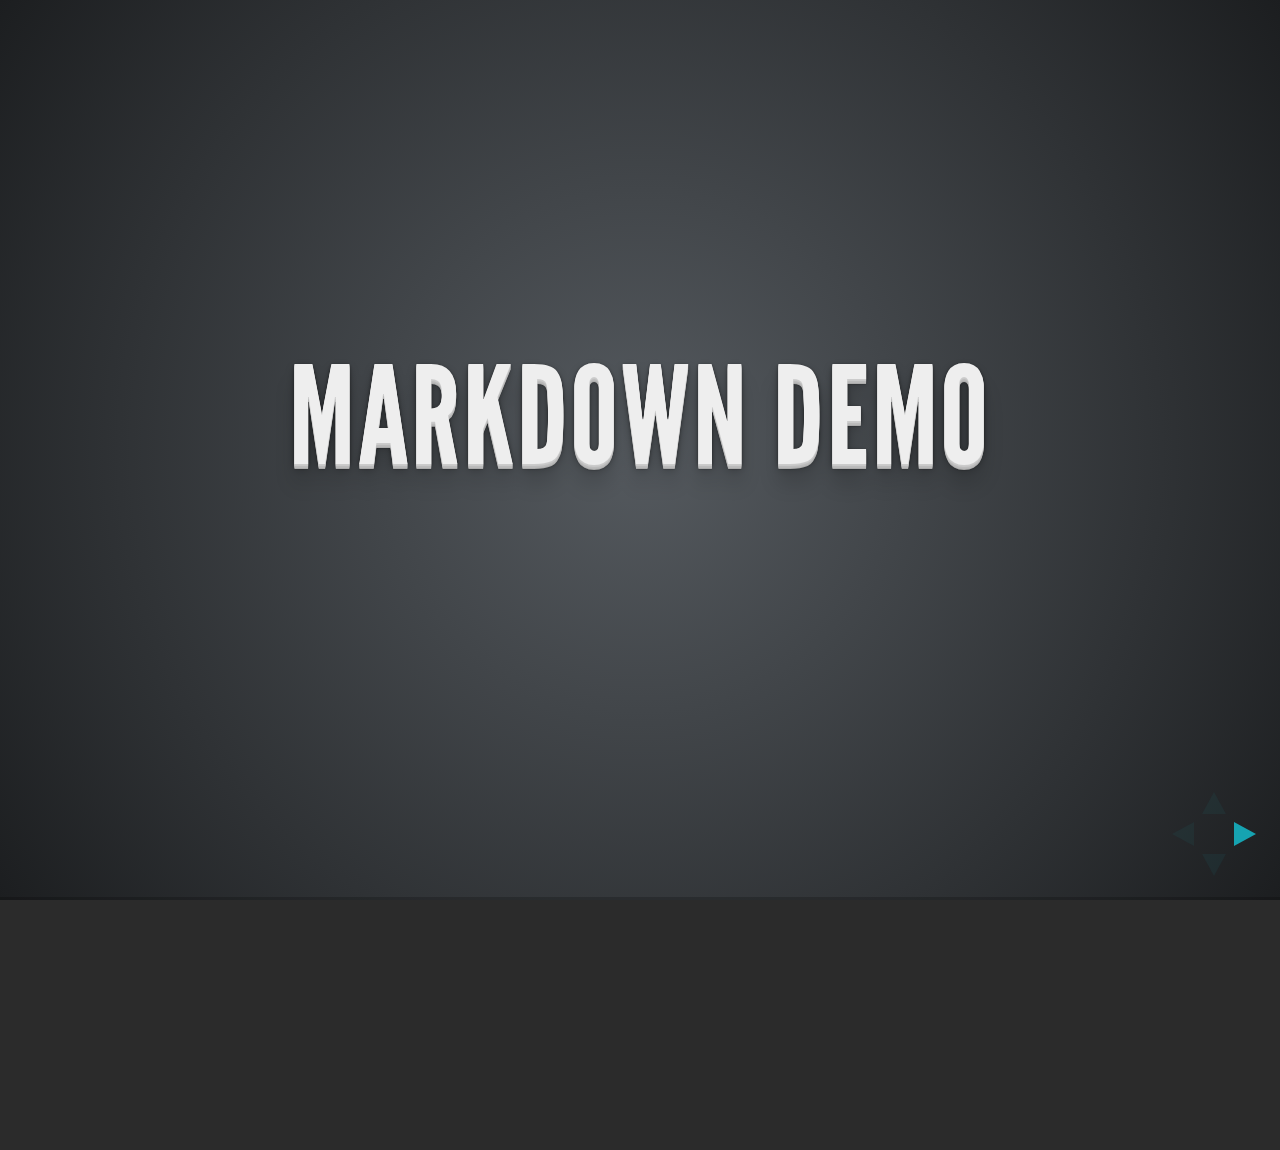
<file: plugin/markdown/example.html>
<!doctype html>
<html lang="en">

	<head>
		<meta charset="utf-8">

		<title>reveal.js - Markdown Demo</title>

		<link rel="stylesheet" href="../../css/reveal.css">
		<link rel="stylesheet" href="../../css/theme/default.css" id="theme">

        <link rel="stylesheet" href="../../lib/css/zenburn.css">
	</head>

	<body>

		<div class="reveal">

			<div class="slides">

                <!-- Use external markdown resource, separate slides by three newlines; vertical slides by two newlines -->
                <section data-markdown="example.md" data-separator="^\n\n\n" data-vertical="^\n\n"></section>

                <!-- Slides are separated by three dashes (quick 'n dirty regular expression) -->
                <section data-markdown data-separator="---">
                    <script type="text/template">
                        ## Demo 1
                        Slide 1
                        ---
                        ## Demo 1
                        Slide 2
                        ---
                        ## Demo 1
                        Slide 3
                    </script>
                </section>

                <!-- Slides are separated by newline + three dashes + newline, vertical slides identical but two dashes -->
                <section data-markdown data-separator="^\n---\n$" data-vertical="^\n--\n$">
                    <script type="text/template">
                        ## Demo 2
                        Slide 1.1

                        --

                        ## Demo 2
                        Slide 1.2

                        ---

                        ## Demo 2
                        Slide 2
                    </script>
                </section>

                <!-- No "extra" slides, since there are no separators defined (so they'll become horizontal rulers) -->
                <section data-markdown>
                    <script type="text/template">
                        A

                        ---

                        B

                        ---

                        C
                    </script>
                </section>

                <!-- Slide attributes -->
                <section data-markdown>
                    <script type="text/template">
                        <!-- .slide: data-background="#000000" -->
                        ## Slide attributes
                    </script>
                </section>

                <!-- Element attributes -->
                <section data-markdown>
                    <script type="text/template">
                        ## Element attributes
                        - Item 1 <!-- .element: class="fragment" data-fragment-index="2" -->
                        - Item 2 <!-- .element: class="fragment" data-fragment-index="1" -->
                    </script>
                </section>

                <!-- Code -->
                <section data-markdown>
                    <script type="text/template">
                        ```php
                        public function foo()
                        {
                            $foo = array(
                                'bar' => 'bar'
                            )
                        }
                        ```
                    </script>
                </section>

            </div>
		</div>

		<script src="../../lib/js/head.min.js"></script>
		<script src="../../js/reveal.js"></script>

		<script>

			Reveal.initialize({
				controls: true,
				progress: true,
				history: true,
				center: true,

				// Optional libraries used to extend on reveal.js
				dependencies: [
					{ src: '../../lib/js/classList.js', condition: function() { return !document.body.classList; } },
					{ src: 'marked.js', condition: function() { return !!document.querySelector( '[data-markdown]' ); } },
                    { src: 'markdown.js', condition: function() { return !!document.querySelector( '[data-markdown]' ); } },
                    { src: '../highlight/highlight.js', async: true, callback: function() { hljs.initHighlightingOnLoad(); } },
					{ src: '../notes/notes.js' }
				]
			});

		</script>

	</body>
</html>
</file>
<file: css/reveal.css>
@charset "UTF-8";

/*!
 * reveal.js
 * http://lab.hakim.se/reveal-js
 * MIT licensed
 *
 * Copyright (C) 2014 Hakim El Hattab, http://hakim.se
 */


/*********************************************
 * RESET STYLES
 *********************************************/

html, body, .reveal div, .reveal span, .reveal applet, .reveal object, .reveal iframe,
.reveal h1, .reveal h2, .reveal h3, .reveal h4, .reveal h5, .reveal h6, .reveal p, .reveal blockquote, .reveal pre,
.reveal a, .reveal abbr, .reveal acronym, .reveal address, .reveal big, .reveal cite, .reveal code,
.reveal del, .reveal dfn, .reveal em, .reveal img, .reveal ins, .reveal kbd, .reveal q, .reveal s, .reveal samp,
.reveal small, .reveal strike, .reveal strong, .reveal sub, .reveal sup, .reveal tt, .reveal var,
.reveal b, .reveal u, .reveal i, .reveal center,
.reveal dl, .reveal dt, .reveal dd, .reveal ol, .reveal ul, .reveal li,
.reveal fieldset, .reveal form, .reveal label, .reveal legend,
.reveal table, .reveal caption, .reveal tbody, .reveal tfoot, .reveal thead, .reveal tr, .reveal th, .reveal td,
.reveal article, .reveal aside, .reveal canvas, .reveal details, .reveal embed,
.reveal figure, .reveal figcaption, .reveal footer, .reveal header, .reveal hgroup,
.reveal menu, .reveal nav, .reveal output, .reveal ruby, .reveal section, .reveal summary,
.reveal time, .reveal mark, .reveal audio, video {
	margin: 0;
	padding: 0;
	border: 0;
	font-size: 100%;
	font: inherit;
	vertical-align: baseline;
}

.reveal article, .reveal aside, .reveal details, .reveal figcaption, .reveal figure,
.reveal footer, .reveal header, .reveal hgroup, .reveal menu, .reveal nav, .reveal section {
	display: block;
}


/*********************************************
 * GLOBAL STYLES
 *********************************************/

html,
body {
	width: 100%;
	height: 100%;
	overflow: hidden;
}

body {
	position: relative;
	line-height: 1;
}

::selection {
	background: #FF5E99;
	color: #fff;
	text-shadow: none;
}


/*********************************************
 * HEADERS
 *********************************************/

.reveal h1,
.reveal h2,
.reveal h3,
.reveal h4,
.reveal h5,
.reveal h6 {
	-webkit-hyphens: auto;
	   -moz-hyphens: auto;
	        hyphens: auto;

	word-wrap: break-word;
	line-height: 1;
}

.reveal h1 { font-size: 3.77em; }
.reveal h2 { font-size: 2.11em;	}
.reveal h3 { font-size: 1.55em;	}
.reveal h4 { font-size: 1em;	}


/*********************************************
 * VIEW FRAGMENTS
 *********************************************/

.reveal .slides section .fragment {
	opacity: 0;

	-webkit-transition: all .2s ease;
	   -moz-transition: all .2s ease;
	    -ms-transition: all .2s ease;
	     -o-transition: all .2s ease;
	        transition: all .2s ease;
}
	.reveal .slides section .fragment.visible {
		opacity: 1;
	}

.reveal .slides section .fragment.grow {
	opacity: 1;
}
	.reveal .slides section .fragment.grow.visible {
		-webkit-transform: scale( 1.3 );
		   -moz-transform: scale( 1.3 );
		    -ms-transform: scale( 1.3 );
		     -o-transform: scale( 1.3 );
		        transform: scale( 1.3 );
	}

.reveal .slides section .fragment.shrink {
	opacity: 1;
}
	.reveal .slides section .fragment.shrink.visible {
		-webkit-transform: scale( 0.7 );
		   -moz-transform: scale( 0.7 );
		    -ms-transform: scale( 0.7 );
		     -o-transform: scale( 0.7 );
		        transform: scale( 0.7 );
	}

.reveal .slides section .fragment.zoom-in {
	opacity: 0;

	-webkit-transform: scale( 0.1 );
	   -moz-transform: scale( 0.1 );
	    -ms-transform: scale( 0.1 );
	     -o-transform: scale( 0.1 );
	        transform: scale( 0.1 );
}

	.reveal .slides section .fragment.zoom-in.visible {
		opacity: 1;

		-webkit-transform: scale( 1 );
		   -moz-transform: scale( 1 );
		    -ms-transform: scale( 1 );
		     -o-transform: scale( 1 );
		        transform: scale( 1 );
	}

.reveal .slides section .fragment.roll-in {
	opacity: 0;

	-webkit-transform: rotateX( 90deg );
	   -moz-transform: rotateX( 90deg );
	    -ms-transform: rotateX( 90deg );
	     -o-transform: rotateX( 90deg );
	        transform: rotateX( 90deg );
}
	.reveal .slides section .fragment.roll-in.visible {
		opacity: 1;

		-webkit-transform: rotateX( 0 );
		   -moz-transform: rotateX( 0 );
		    -ms-transform: rotateX( 0 );
		     -o-transform: rotateX( 0 );
		        transform: rotateX( 0 );
	}

.reveal .slides section .fragment.fade-out {
	opacity: 1;
}
	.reveal .slides section .fragment.fade-out.visible {
		opacity: 0;
	}

.reveal .slides section .fragment.semi-fade-out {
	opacity: 1;
}
	.reveal .slides section .fragment.semi-fade-out.visible {
		opacity: 0.5;
	}

.reveal .slides section .fragment.current-visible {
	opacity:0;
}

.reveal .slides section .fragment.current-visible.current-fragment {
	opacity:1;
}

.reveal .slides section .fragment.highlight-red,
.reveal .slides section .fragment.highlight-current-red,
.reveal .slides section .fragment.highlight-green,
.reveal .slides section .fragment.highlight-current-green,
.reveal .slides section .fragment.highlight-blue,
.reveal .slides section .fragment.highlight-current-blue {
	opacity: 1;
}
	.reveal .slides section .fragment.highlight-red.visible {
		color: #ff2c2d
	}
	.reveal .slides section .fragment.highlight-green.visible {
		color: #17ff2e;
	}
	.reveal .slides section .fragment.highlight-blue.visible {
		color: #1b91ff;
	}

.reveal .slides section .fragment.highlight-current-red.current-fragment {
	color: #ff2c2d
}
.reveal .slides section .fragment.highlight-current-green.current-fragment {
	color: #17ff2e;
}
.reveal .slides section .fragment.highlight-current-blue.current-fragment {
	color: #1b91ff;
}


/*********************************************
 * DEFAULT ELEMENT STYLES
 *********************************************/

/* Fixes issue in Chrome where italic fonts did not appear when printing to PDF */
.reveal:after {
  content: '';
  font-style: italic;
}

.reveal iframe {
	z-index: 1;
}

/* Ensure certain elements are never larger than the slide itself */
.reveal img,
.reveal video,
.reveal iframe {
	max-width: 95%;
	max-height: 95%;
}

/** Prevents layering issues in certain browser/transition combinations */
.reveal a {
	position: relative;
}

.reveal strong,
.reveal b {
	font-weight: bold;
}

.reveal em,
.reveal i {
	font-style: italic;
}

.reveal ol,
.reveal ul {
	display: inline-block;

	text-align: left;
	margin: 0 0 0 1em;
}

.reveal ol {
	list-style-type: decimal;
}

.reveal ul {
	list-style-type: disc;
}

.reveal ul ul {
	list-style-type: square;
}

.reveal ul ul ul {
	list-style-type: circle;
}

.reveal ul ul,
.reveal ul ol,
.reveal ol ol,
.reveal ol ul {
	display: block;
	margin-left: 40px;
}

.reveal p {
	margin-bottom: 10px;
	line-height: 1.2em;
}

.reveal q,
.reveal blockquote {
	quotes: none;
}

.reveal blockquote {
	display: block;
	position: relative;
	width: 70%;
	margin: 5px auto;
	padding: 5px;

	font-style: italic;
	background: rgba(255, 255, 255, 0.05);
	box-shadow: 0px 0px 2px rgba(0,0,0,0.2);
}
	.reveal blockquote p:first-child,
	.reveal blockquote p:last-child {
		display: inline-block;
	}

.reveal q {
	font-style: italic;
}

.reveal pre {
	display: block;
	position: relative;
	width: 90%;
	margin: 15px auto;

	text-align: left;
	font-size: 0.55em;
	font-family: monospace;
	line-height: 1.2em;

	word-wrap: break-word;

	box-shadow: 0px 0px 6px rgba(0,0,0,0.3);
}
.reveal code {
	font-family: monospace;
}
.reveal pre code {
	padding: 5px;
	overflow: auto;
	max-height: 400px;
	word-wrap: normal;
}
.reveal pre.stretch code {
	height: 100%;
	max-height: 100%;

	-webkit-box-sizing: border-box;
	   -moz-box-sizing: border-box;
	        box-sizing: border-box;
}

.reveal table th,
.reveal table td {
	text-align: left;
	padding-right: .3em;
}

.reveal table th {
	font-weight: bold;
}

.reveal sup {
	vertical-align: super;
}
.reveal sub {
	vertical-align: sub;
}

.reveal small {
	display: inline-block;
	font-size: 0.6em;
	line-height: 1.2em;
	vertical-align: top;
}

.reveal small * {
	vertical-align: top;
}

.reveal .stretch {
	max-width: none;
	max-height: none;
}


/*********************************************
 * CONTROLS
 *********************************************/

.reveal .controls {
	display: none;
	position: fixed;
	width: 110px;
	height: 110px;
	z-index: 30;
	right: 10px;
	bottom: 10px;
}

.reveal .controls div {
	position: absolute;
	opacity: 0.05;
	width: 0;
	height: 0;
	border: 12px solid transparent;

	-moz-transform: scale(.9999);

	-webkit-transition: all 0.2s ease;
	   -moz-transition: all 0.2s ease;
	    -ms-transition: all 0.2s ease;
	     -o-transition: all 0.2s ease;
	        transition: all 0.2s ease;
}

.reveal .controls div.enabled {
	opacity: 0.7;
	cursor: pointer;
}

.reveal .controls div.enabled:active {
	margin-top: 1px;
}

	.reveal .controls div.navigate-left {
		top: 42px;

		border-right-width: 22px;
		border-right-color: #eee;
	}
		.reveal .controls div.navigate-left.fragmented {
			opacity: 0.3;
		}

	.reveal .controls div.navigate-right {
		left: 74px;
		top: 42px;

		border-left-width: 22px;
		border-left-color: #eee;
	}
		.reveal .controls div.navigate-right.fragmented {
			opacity: 0.3;
		}

	.reveal .controls div.navigate-up {
		left: 42px;

		border-bottom-width: 22px;
		border-bottom-color: #eee;
	}
		.reveal .controls div.navigate-up.fragmented {
			opacity: 0.3;
		}

	.reveal .controls div.navigate-down {
		left: 42px;
		top: 74px;

		border-top-width: 22px;
		border-top-color: #eee;
	}
		.reveal .controls div.navigate-down.fragmented {
			opacity: 0.3;
		}


/*********************************************
 * PROGRESS BAR
 *********************************************/

.reveal .progress {
	position: fixed;
	display: none;
	height: 3px;
	width: 100%;
	bottom: 0;
	left: 0;
	z-index: 10;
}
	.reveal .progress:after {
		content: '';
		display: 'block';
		position: absolute;
		height: 20px;
		width: 100%;
		top: -20px;
	}
	.reveal .progress span {
		display: block;
		height: 100%;
		width: 0px;

		-webkit-transition: width 800ms cubic-bezier(0.260, 0.860, 0.440, 0.985);
		   -moz-transition: width 800ms cubic-bezier(0.260, 0.860, 0.440, 0.985);
		    -ms-transition: width 800ms cubic-bezier(0.260, 0.860, 0.440, 0.985);
		     -o-transition: width 800ms cubic-bezier(0.260, 0.860, 0.440, 0.985);
		        transition: width 800ms cubic-bezier(0.260, 0.860, 0.440, 0.985);
	}

/*********************************************
 * SLIDE NUMBER
 *********************************************/

.reveal .slide-number {
	position: fixed;
	display: block;
	right: 15px;
	bottom: 15px;
	opacity: 0.5;
	z-index: 31;
	font-size: 12px;
}

/*********************************************
 * SLIDES
 *********************************************/

.reveal {
	position: relative;
	width: 100%;
	height: 100%;

	-ms-touch-action: none;
}

.reveal .slides {
	position: absolute;
	width: 100%;
	height: 100%;
	left: 50%;
	top: 50%;

	overflow: visible;
	z-index: 1;
	text-align: center;

	-webkit-transition: -webkit-perspective .4s ease;
	   -moz-transition: -moz-perspective .4s ease;
	    -ms-transition: -ms-perspective .4s ease;
	     -o-transition: -o-perspective .4s ease;
	        transition: perspective .4s ease;

	-webkit-perspective: 600px;
	   -moz-perspective: 600px;
	    -ms-perspective: 600px;
	        perspective: 600px;

	-webkit-perspective-origin: 0px -100px;
	   -moz-perspective-origin: 0px -100px;
	    -ms-perspective-origin: 0px -100px;
	        perspective-origin: 0px -100px;
}

.reveal .slides>section {
	-ms-perspective: 600px;
}

.reveal .slides>section,
.reveal .slides>section>section {
	display: none;
	position: absolute;
	width: 100%;
	padding: 10px 0px;

	z-index: 10;
	line-height: 1.2em;
	font-weight: inherit;

	-webkit-transform-style: preserve-3d;
	   -moz-transform-style: preserve-3d;
	    -ms-transform-style: preserve-3d;
	        transform-style: preserve-3d;

	-webkit-transition: -webkit-transform-origin 800ms cubic-bezier(0.260, 0.860, 0.440, 0.985),
						-webkit-transform 800ms cubic-bezier(0.260, 0.860, 0.440, 0.985),
						visibility 800ms cubic-bezier(0.260, 0.860, 0.440, 0.985),
						opacity 800ms cubic-bezier(0.260, 0.860, 0.440, 0.985);
	   -moz-transition: -moz-transform-origin 800ms cubic-bezier(0.260, 0.860, 0.440, 0.985),
						-moz-transform 800ms cubic-bezier(0.260, 0.860, 0.440, 0.985),
						visibility 800ms cubic-bezier(0.260, 0.860, 0.440, 0.985),
						opacity 800ms cubic-bezier(0.260, 0.860, 0.440, 0.985);
	    -ms-transition: -ms-transform-origin 800ms cubic-bezier(0.260, 0.860, 0.440, 0.985),
						-ms-transform 800ms cubic-bezier(0.260, 0.860, 0.440, 0.985),
						visibility 800ms cubic-bezier(0.260, 0.860, 0.440, 0.985),
						opacity 800ms cubic-bezier(0.260, 0.860, 0.440, 0.985);
	     -o-transition: -o-transform-origin 800ms cubic-bezier(0.260, 0.860, 0.440, 0.985),
						-o-transform 800ms cubic-bezier(0.260, 0.860, 0.440, 0.985),
						visibility 800ms cubic-bezier(0.260, 0.860, 0.440, 0.985),
						opacity 800ms cubic-bezier(0.260, 0.860, 0.440, 0.985);
	        transition: transform-origin 800ms cubic-bezier(0.260, 0.860, 0.440, 0.985),
						transform 800ms cubic-bezier(0.260, 0.860, 0.440, 0.985),
						visibility 800ms cubic-bezier(0.260, 0.860, 0.440, 0.985),
						opacity 800ms cubic-bezier(0.260, 0.860, 0.440, 0.985);
}

/* Global transition speed settings */
.reveal[data-transition-speed="fast"] .slides section {
	-webkit-transition-duration: 400ms;
	   -moz-transition-duration: 400ms;
	    -ms-transition-duration: 400ms;
	        transition-duration: 400ms;
}
.reveal[data-transition-speed="slow"] .slides section {
	-webkit-transition-duration: 1200ms;
	   -moz-transition-duration: 1200ms;
	    -ms-transition-duration: 1200ms;
	        transition-duration: 1200ms;
}

/* Slide-specific transition speed overrides */
.reveal .slides section[data-transition-speed="fast"] {
	-webkit-transition-duration: 400ms;
	   -moz-transition-duration: 400ms;
	    -ms-transition-duration: 400ms;
	        transition-duration: 400ms;
}
.reveal .slides section[data-transition-speed="slow"] {
	-webkit-transition-duration: 1200ms;
	   -moz-transition-duration: 1200ms;
	    -ms-transition-duration: 1200ms;
	        transition-duration: 1200ms;
}

.reveal .slides>section {
	left: -50%;
	top: -50%;
}

.reveal .slides>section.stack {
	padding-top: 0;
	padding-bottom: 0;
}

.reveal .slides>section.present,
.reveal .slides>section>section.present {
	display: block;
	z-index: 11;
	opacity: 1;
}

.reveal.center,
.reveal.center .slides,
.reveal.center .slides section {
	min-height: auto !important;
}

/* Don't allow interaction with invisible slides */
.reveal .slides>section.future,
.reveal .slides>section>section.future,
.reveal .slides>section.past,
.reveal .slides>section>section.past {
	pointer-events: none;
}

.reveal.overview .slides>section,
.reveal.overview .slides>section>section {
	pointer-events: auto;
}



/*********************************************
 * DEFAULT TRANSITION
 *********************************************/

.reveal .slides>section[data-transition=default].past,
.reveal .slides>section.past {
	display: block;
	opacity: 0;

	-webkit-transform: translate3d(-100%, 0, 0) rotateY(-90deg) translate3d(-100%, 0, 0);
	   -moz-transform: translate3d(-100%, 0, 0) rotateY(-90deg) translate3d(-100%, 0, 0);
	    -ms-transform: translate3d(-100%, 0, 0) rotateY(-90deg) translate3d(-100%, 0, 0);
	        transform: translate3d(-100%, 0, 0) rotateY(-90deg) translate3d(-100%, 0, 0);
}
.reveal .slides>section[data-transition=default].future,
.reveal .slides>section.future {
	display: block;
	opacity: 0;

	-webkit-transform: translate3d(100%, 0, 0) rotateY(90deg) translate3d(100%, 0, 0);
	   -moz-transform: translate3d(100%, 0, 0) rotateY(90deg) translate3d(100%, 0, 0);
	    -ms-transform: translate3d(100%, 0, 0) rotateY(90deg) translate3d(100%, 0, 0);
	        transform: translate3d(100%, 0, 0) rotateY(90deg) translate3d(100%, 0, 0);
}

.reveal .slides>section>section[data-transition=default].past,
.reveal .slides>section>section.past {
	display: block;
	opacity: 0;

	-webkit-transform: translate3d(0, -300px, 0) rotateX(70deg) translate3d(0, -300px, 0);
	   -moz-transform: translate3d(0, -300px, 0) rotateX(70deg) translate3d(0, -300px, 0);
	    -ms-transform: translate3d(0, -300px, 0) rotateX(70deg) translate3d(0, -300px, 0);
	        transform: translate3d(0, -300px, 0) rotateX(70deg) translate3d(0, -300px, 0);
}
.reveal .slides>section>section[data-transition=default].future,
.reveal .slides>section>section.future {
	display: block;
	opacity: 0;

	-webkit-transform: translate3d(0, 300px, 0) rotateX(-70deg) translate3d(0, 300px, 0);
	   -moz-transform: translate3d(0, 300px, 0) rotateX(-70deg) translate3d(0, 300px, 0);
	    -ms-transform: translate3d(0, 300px, 0) rotateX(-70deg) translate3d(0, 300px, 0);
	        transform: translate3d(0, 300px, 0) rotateX(-70deg) translate3d(0, 300px, 0);
}


/*********************************************
 * CONCAVE TRANSITION
 *********************************************/

.reveal .slides>section[data-transition=concave].past,
.reveal.concave  .slides>section.past {
	-webkit-transform: translate3d(-100%, 0, 0) rotateY(90deg) translate3d(-100%, 0, 0);
	   -moz-transform: translate3d(-100%, 0, 0) rotateY(90deg) translate3d(-100%, 0, 0);
	    -ms-transform: translate3d(-100%, 0, 0) rotateY(90deg) translate3d(-100%, 0, 0);
	        transform: translate3d(-100%, 0, 0) rotateY(90deg) translate3d(-100%, 0, 0);
}
.reveal .slides>section[data-transition=concave].future,
.reveal.concave .slides>section.future {
	-webkit-transform: translate3d(100%, 0, 0) rotateY(-90deg) translate3d(100%, 0, 0);
	   -moz-transform: translate3d(100%, 0, 0) rotateY(-90deg) translate3d(100%, 0, 0);
	    -ms-transform: translate3d(100%, 0, 0) rotateY(-90deg) translate3d(100%, 0, 0);
	        transform: translate3d(100%, 0, 0) rotateY(-90deg) translate3d(100%, 0, 0);
}

.reveal .slides>section>section[data-transition=concave].past,
.reveal.concave .slides>section>section.past {
	-webkit-transform: translate3d(0, -80%, 0) rotateX(-70deg) translate3d(0, -80%, 0);
	   -moz-transform: translate3d(0, -80%, 0) rotateX(-70deg) translate3d(0, -80%, 0);
	    -ms-transform: translate3d(0, -80%, 0) rotateX(-70deg) translate3d(0, -80%, 0);
	        transform: translate3d(0, -80%, 0) rotateX(-70deg) translate3d(0, -80%, 0);
}
.reveal .slides>section>section[data-transition=concave].future,
.reveal.concave .slides>section>section.future {
	-webkit-transform: translate3d(0, 80%, 0) rotateX(70deg) translate3d(0, 80%, 0);
	   -moz-transform: translate3d(0, 80%, 0) rotateX(70deg) translate3d(0, 80%, 0);
	    -ms-transform: translate3d(0, 80%, 0) rotateX(70deg) translate3d(0, 80%, 0);
	        transform: translate3d(0, 80%, 0) rotateX(70deg) translate3d(0, 80%, 0);
}


/*********************************************
 * ZOOM TRANSITION
 *********************************************/

.reveal .slides>section[data-transition=zoom],
.reveal.zoom .slides>section {
	-webkit-transition-timing-function: ease;
	   -moz-transition-timing-function: ease;
	    -ms-transition-timing-function: ease;
	     -o-transition-timing-function: ease;
	        transition-timing-function: ease;
}

.reveal .slides>section[data-transition=zoom].past,
.reveal.zoom .slides>section.past {
	opacity: 0;
	visibility: hidden;

	-webkit-transform: scale(16);
	   -moz-transform: scale(16);
	    -ms-transform: scale(16);
	     -o-transform: scale(16);
	        transform: scale(16);
}
.reveal .slides>section[data-transition=zoom].future,
.reveal.zoom .slides>section.future {
	opacity: 0;
	visibility: hidden;

	-webkit-transform: scale(0.2);
	   -moz-transform: scale(0.2);
	    -ms-transform: scale(0.2);
	     -o-transform: scale(0.2);
	        transform: scale(0.2);
}

.reveal .slides>section>section[data-transition=zoom].past,
.reveal.zoom .slides>section>section.past {
	-webkit-transform: translate(0, -150%);
	   -moz-transform: translate(0, -150%);
	    -ms-transform: translate(0, -150%);
	     -o-transform: translate(0, -150%);
	        transform: translate(0, -150%);
}
.reveal .slides>section>section[data-transition=zoom].future,
.reveal.zoom .slides>section>section.future {
	-webkit-transform: translate(0, 150%);
	   -moz-transform: translate(0, 150%);
	    -ms-transform: translate(0, 150%);
	     -o-transform: translate(0, 150%);
	        transform: translate(0, 150%);
}


/*********************************************
 * LINEAR TRANSITION
 *********************************************/

.reveal.linear section {
	-webkit-backface-visibility: hidden;
	   -moz-backface-visibility: hidden;
	    -ms-backface-visibility: hidden;
	        backface-visibility: hidden;
}

.reveal .slides>section[data-transition=linear].past,
.reveal.linear .slides>section.past {
	-webkit-transform: translate(-150%, 0);
	   -moz-transform: translate(-150%, 0);
	    -ms-transform: translate(-150%, 0);
	     -o-transform: translate(-150%, 0);
	        transform: translate(-150%, 0);
}
.reveal .slides>section[data-transition=linear].future,
.reveal.linear .slides>section.future {
	-webkit-transform: translate(150%, 0);
	   -moz-transform: translate(150%, 0);
	    -ms-transform: translate(150%, 0);
	     -o-transform: translate(150%, 0);
	        transform: translate(150%, 0);
}

.reveal .slides>section>section[data-transition=linear].past,
.reveal.linear .slides>section>section.past {
	-webkit-transform: translate(0, -150%);
	   -moz-transform: translate(0, -150%);
	    -ms-transform: translate(0, -150%);
	     -o-transform: translate(0, -150%);
	        transform: translate(0, -150%);
}
.reveal .slides>section>section[data-transition=linear].future,
.reveal.linear .slides>section>section.future {
	-webkit-transform: translate(0, 150%);
	   -moz-transform: translate(0, 150%);
	    -ms-transform: translate(0, 150%);
	     -o-transform: translate(0, 150%);
	        transform: translate(0, 150%);
}


/*********************************************
 * CUBE TRANSITION
 *********************************************/

.reveal.cube .slides {
	-webkit-perspective: 1300px;
	   -moz-perspective: 1300px;
	    -ms-perspective: 1300px;
	        perspective: 1300px;
}

.reveal.cube .slides section {
	padding: 30px;
	min-height: 700px;

	-webkit-backface-visibility: hidden;
	   -moz-backface-visibility: hidden;
	    -ms-backface-visibility: hidden;
	        backface-visibility: hidden;

	-webkit-box-sizing: border-box;
	   -moz-box-sizing: border-box;
	        box-sizing: border-box;
}
	.reveal.center.cube .slides section {
		min-height: auto;
	}
	.reveal.cube .slides section:not(.stack):before {
		content: '';
		position: absolute;
		display: block;
		width: 100%;
		height: 100%;
		left: 0;
		top: 0;
		background: rgba(0,0,0,0.1);
		border-radius: 4px;

		-webkit-transform: translateZ( -20px );
		   -moz-transform: translateZ( -20px );
		    -ms-transform: translateZ( -20px );
		     -o-transform: translateZ( -20px );
		        transform: translateZ( -20px );
	}
	.reveal.cube .slides section:not(.stack):after {
		content: '';
		position: absolute;
		display: block;
		width: 90%;
		height: 30px;
		left: 5%;
		bottom: 0;
		background: none;
		z-index: 1;

		border-radius: 4px;
		box-shadow: 0px 95px 25px rgba(0,0,0,0.2);

		-webkit-transform: translateZ(-90px) rotateX( 65deg );
		   -moz-transform: translateZ(-90px) rotateX( 65deg );
		    -ms-transform: translateZ(-90px) rotateX( 65deg );
		     -o-transform: translateZ(-90px) rotateX( 65deg );
		        transform: translateZ(-90px) rotateX( 65deg );
	}

.reveal.cube .slides>section.stack {
	padding: 0;
	background: none;
}

.reveal.cube .slides>section.past {
	-webkit-transform-origin: 100% 0%;
	   -moz-transform-origin: 100% 0%;
	    -ms-transform-origin: 100% 0%;
	        transform-origin: 100% 0%;

	-webkit-transform: translate3d(-100%, 0, 0) rotateY(-90deg);
	   -moz-transform: translate3d(-100%, 0, 0) rotateY(-90deg);
	    -ms-transform: translate3d(-100%, 0, 0) rotateY(-90deg);
	        transform: translate3d(-100%, 0, 0) rotateY(-90deg);
}

.reveal.cube .slides>section.future {
	-webkit-transform-origin: 0% 0%;
	   -moz-transform-origin: 0% 0%;
	    -ms-transform-origin: 0% 0%;
	        transform-origin: 0% 0%;

	-webkit-transform: translate3d(100%, 0, 0) rotateY(90deg);
	   -moz-transform: translate3d(100%, 0, 0) rotateY(90deg);
	    -ms-transform: translate3d(100%, 0, 0) rotateY(90deg);
	        transform: translate3d(100%, 0, 0) rotateY(90deg);
}

.reveal.cube .slides>section>section.past {
	-webkit-transform-origin: 0% 100%;
	   -moz-transform-origin: 0% 100%;
	    -ms-transform-origin: 0% 100%;
	        transform-origin: 0% 100%;

	-webkit-transform: translate3d(0, -100%, 0) rotateX(90deg);
	   -moz-transform: translate3d(0, -100%, 0) rotateX(90deg);
	    -ms-transform: translate3d(0, -100%, 0) rotateX(90deg);
	        transform: translate3d(0, -100%, 0) rotateX(90deg);
}

.reveal.cube .slides>section>section.future {
	-webkit-transform-origin: 0% 0%;
	   -moz-transform-origin: 0% 0%;
	    -ms-transform-origin: 0% 0%;
	        transform-origin: 0% 0%;

	-webkit-transform: translate3d(0, 100%, 0) rotateX(-90deg);
	   -moz-transform: translate3d(0, 100%, 0) rotateX(-90deg);
	    -ms-transform: translate3d(0, 100%, 0) rotateX(-90deg);
	        transform: translate3d(0, 100%, 0) rotateX(-90deg);
}


/*********************************************
 * PAGE TRANSITION
 *********************************************/

.reveal.page .slides {
	-webkit-perspective-origin: 0% 50%;
	   -moz-perspective-origin: 0% 50%;
	    -ms-perspective-origin: 0% 50%;
	        perspective-origin: 0% 50%;

	-webkit-perspective: 3000px;
	   -moz-perspective: 3000px;
	    -ms-perspective: 3000px;
	        perspective: 3000px;
}

.reveal.page .slides section {
	padding: 30px;
	min-height: 700px;

	-webkit-box-sizing: border-box;
	   -moz-box-sizing: border-box;
	        box-sizing: border-box;
}
	.reveal.page .slides section.past {
		z-index: 12;
	}
	.reveal.page .slides section:not(.stack):before {
		content: '';
		position: absolute;
		display: block;
		width: 100%;
		height: 100%;
		left: 0;
		top: 0;
		background: rgba(0,0,0,0.1);

		-webkit-transform: translateZ( -20px );
		   -moz-transform: translateZ( -20px );
		    -ms-transform: translateZ( -20px );
		     -o-transform: translateZ( -20px );
		        transform: translateZ( -20px );
	}
	.reveal.page .slides section:not(.stack):after {
		content: '';
		position: absolute;
		display: block;
		width: 90%;
		height: 30px;
		left: 5%;
		bottom: 0;
		background: none;
		z-index: 1;

		border-radius: 4px;
		box-shadow: 0px 95px 25px rgba(0,0,0,0.2);

		-webkit-transform: translateZ(-90px) rotateX( 65deg );
	}

.reveal.page .slides>section.stack {
	padding: 0;
	background: none;
}

.reveal.page .slides>section.past {
	-webkit-transform-origin: 0% 0%;
	   -moz-transform-origin: 0% 0%;
	    -ms-transform-origin: 0% 0%;
	        transform-origin: 0% 0%;

	-webkit-transform: translate3d(-40%, 0, 0) rotateY(-80deg);
	   -moz-transform: translate3d(-40%, 0, 0) rotateY(-80deg);
	    -ms-transform: translate3d(-40%, 0, 0) rotateY(-80deg);
	        transform: translate3d(-40%, 0, 0) rotateY(-80deg);
}

.reveal.page .slides>section.future {
	-webkit-transform-origin: 100% 0%;
	   -moz-transform-origin: 100% 0%;
	    -ms-transform-origin: 100% 0%;
	        transform-origin: 100% 0%;

	-webkit-transform: translate3d(0, 0, 0);
	   -moz-transform: translate3d(0, 0, 0);
	    -ms-transform: translate3d(0, 0, 0);
	        transform: translate3d(0, 0, 0);
}

.reveal.page .slides>section>section.past {
	-webkit-transform-origin: 0% 0%;
	   -moz-transform-origin: 0% 0%;
	    -ms-transform-origin: 0% 0%;
	        transform-origin: 0% 0%;

	-webkit-transform: translate3d(0, -40%, 0) rotateX(80deg);
	   -moz-transform: translate3d(0, -40%, 0) rotateX(80deg);
	    -ms-transform: translate3d(0, -40%, 0) rotateX(80deg);
	        transform: translate3d(0, -40%, 0) rotateX(80deg);
}

.reveal.page .slides>section>section.future {
	-webkit-transform-origin: 0% 100%;
	   -moz-transform-origin: 0% 100%;
	    -ms-transform-origin: 0% 100%;
	        transform-origin: 0% 100%;

	-webkit-transform: translate3d(0, 0, 0);
	   -moz-transform: translate3d(0, 0, 0);
	    -ms-transform: translate3d(0, 0, 0);
	        transform: translate3d(0, 0, 0);
}


/*********************************************
 * FADE TRANSITION
 *********************************************/

.reveal .slides section[data-transition=fade],
.reveal.fade .slides section,
.reveal.fade .slides>section>section {
    -webkit-transform: none;
	   -moz-transform: none;
	    -ms-transform: none;
	     -o-transform: none;
	        transform: none;

	-webkit-transition: opacity 0.5s;
	   -moz-transition: opacity 0.5s;
	    -ms-transition: opacity 0.5s;
	     -o-transition: opacity 0.5s;
	        transition: opacity 0.5s;
}


.reveal.fade.overview .slides section,
.reveal.fade.overview .slides>section>section,
.reveal.fade.overview-deactivating .slides section,
.reveal.fade.overview-deactivating .slides>section>section {
	-webkit-transition: none;
	   -moz-transition: none;
	    -ms-transition: none;
	     -o-transition: none;
	        transition: none;
}


/*********************************************
 * NO TRANSITION
 *********************************************/

.reveal .slides section[data-transition=none],
.reveal.none .slides section {
	-webkit-transform: none;
	   -moz-transform: none;
	    -ms-transform: none;
	     -o-transform: none;
	        transform: none;

	-webkit-transition: none;
	   -moz-transition: none;
	    -ms-transition: none;
	     -o-transition: none;
	        transition: none;
}


/*********************************************
 * OVERVIEW
 *********************************************/

.reveal.overview .slides {
	-webkit-perspective-origin: 0% 0%;
	   -moz-perspective-origin: 0% 0%;
	    -ms-perspective-origin: 0% 0%;
	        perspective-origin: 0% 0%;

	-webkit-perspective: 700px;
	   -moz-perspective: 700px;
	    -ms-perspective: 700px;
	        perspective: 700px;
}

.reveal.overview .slides section {
	height: 600px;
	top: -300px !important;
	overflow: hidden;
	opacity: 1 !important;
	visibility: visible !important;
	cursor: pointer;
	background: rgba(0,0,0,0.1);
}
.reveal.overview .slides section .fragment {
	opacity: 1;
}
.reveal.overview .slides section:after,
.reveal.overview .slides section:before {
	display: none !important;
}
.reveal.overview .slides section>section {
	opacity: 1;
	cursor: pointer;
}
	.reveal.overview .slides section:hover {
		background: rgba(0,0,0,0.3);
	}
	.reveal.overview .slides section.present {
		background: rgba(0,0,0,0.3);
	}
.reveal.overview .slides>section.stack {
	padding: 0;
	top: 0 !important;
	background: none;
	overflow: visible;
}


/*********************************************
 * PAUSED MODE
 *********************************************/

.reveal .pause-overlay {
	position: absolute;
	top: 0;
	left: 0;
	width: 100%;
	height: 100%;
	background: black;
	visibility: hidden;
	opacity: 0;
	z-index: 100;

	-webkit-transition: all 1s ease;
	   -moz-transition: all 1s ease;
	    -ms-transition: all 1s ease;
	     -o-transition: all 1s ease;
	        transition: all 1s ease;
}
.reveal.paused .pause-overlay {
	visibility: visible;
	opacity: 1;
}


/*********************************************
 * FALLBACK
 *********************************************/

.no-transforms {
	overflow-y: auto;
}

.no-transforms .reveal .slides {
	position: relative;
	width: 80%;
	height: auto !important;
	top: 0;
	left: 50%;
	margin: 0;
	text-align: center;
}

.no-transforms .reveal .controls,
.no-transforms .reveal .progress {
	display: none !important;
}

.no-transforms .reveal .slides section {
	display: block !important;
	opacity: 1 !important;
	position: relative !important;
	height: auto;
	min-height: auto;
	top: 0;
	left: -50%;
	margin: 70px 0;

	-webkit-transform: none;
	   -moz-transform: none;
	    -ms-transform: none;
	     -o-transform: none;
	        transform: none;
}

.no-transforms .reveal .slides section section {
	left: 0;
}

.reveal .no-transition,
.reveal .no-transition * {
	-webkit-transition: none !important;
	   -moz-transition: none !important;
	    -ms-transition: none !important;
	     -o-transition: none !important;
	        transition: none !important;
}


/*********************************************
 * BACKGROUND STATES [DEPRECATED]
 *********************************************/

.reveal .state-background {
	position: absolute;
	width: 100%;
	height: 100%;
	background: rgba( 0, 0, 0, 0 );

	-webkit-transition: background 800ms ease;
	   -moz-transition: background 800ms ease;
	    -ms-transition: background 800ms ease;
	     -o-transition: background 800ms ease;
	        transition: background 800ms ease;
}
.alert .reveal .state-background {
	background: rgba( 200, 50, 30, 0.6 );
}
.soothe .reveal .state-background {
	background: rgba( 50, 200, 90, 0.4 );
}
.blackout .reveal .state-background {
	background: rgba( 0, 0, 0, 0.6 );
}
.whiteout .reveal .state-background {
	background: rgba( 255, 255, 255, 0.6 );
}
.cobalt .reveal .state-background {
	background: rgba( 22, 152, 213, 0.6 );
}
.mint .reveal .state-background {
	background: rgba( 22, 213, 75, 0.6 );
}
.submerge .reveal .state-background {
	background: rgba( 12, 25, 77, 0.6);
}
.lila .reveal .state-background {
	background: rgba( 180, 50, 140, 0.6 );
}
.sunset .reveal .state-background {
	background: rgba( 255, 122, 0, 0.6 );
}


/*********************************************
 * PER-SLIDE BACKGROUNDS
 *********************************************/

.reveal>.backgrounds {
	position: absolute;
	width: 100%;
	height: 100%;

	-webkit-perspective: 600px;
	   -moz-perspective: 600px;
	    -ms-perspective: 600px;
	        perspective: 600px;
}
	.reveal .slide-background {
		position: absolute;
		width: 100%;
		height: 100%;
		opacity: 0;
		visibility: hidden;

		background-color: rgba( 0, 0, 0, 0 );
		background-position: 50% 50%;
		background-repeat: no-repeat;
		background-size: cover;

		-webkit-transition: all 800ms cubic-bezier(0.260, 0.860, 0.440, 0.985);
		   -moz-transition: all 800ms cubic-bezier(0.260, 0.860, 0.440, 0.985);
		    -ms-transition: all 800ms cubic-bezier(0.260, 0.860, 0.440, 0.985);
		     -o-transition: all 800ms cubic-bezier(0.260, 0.860, 0.440, 0.985);
		        transition: all 800ms cubic-bezier(0.260, 0.860, 0.440, 0.985);
	}
	.reveal .slide-background.present {
		opacity: 1;
		visibility: visible;
	}

	.print-pdf .reveal .slide-background {
		opacity: 1 !important;
		visibility: visible !important;
	}

/* Immediate transition style */
.reveal[data-background-transition=none]>.backgrounds .slide-background,
.reveal>.backgrounds .slide-background[data-background-transition=none] {
	-webkit-transition: none;
	   -moz-transition: none;
	    -ms-transition: none;
	     -o-transition: none;
	        transition: none;
}

/* 2D slide */
.reveal[data-background-transition=slide]>.backgrounds .slide-background,
.reveal>.backgrounds .slide-background[data-background-transition=slide] {
	opacity: 1;

	-webkit-backface-visibility: hidden;
	   -moz-backface-visibility: hidden;
	    -ms-backface-visibility: hidden;
	        backface-visibility: hidden;
}
	.reveal[data-background-transition=slide]>.backgrounds .slide-background.past,
	.reveal>.backgrounds .slide-background.past[data-background-transition=slide] {
		-webkit-transform: translate(-100%, 0);
		   -moz-transform: translate(-100%, 0);
		    -ms-transform: translate(-100%, 0);
		     -o-transform: translate(-100%, 0);
		        transform: translate(-100%, 0);
	}
	.reveal[data-background-transition=slide]>.backgrounds .slide-background.future,
	.reveal>.backgrounds .slide-background.future[data-background-transition=slide] {
		-webkit-transform: translate(100%, 0);
		   -moz-transform: translate(100%, 0);
		    -ms-transform: translate(100%, 0);
		     -o-transform: translate(100%, 0);
		        transform: translate(100%, 0);
	}

	.reveal[data-background-transition=slide]>.backgrounds .slide-background>.slide-background.past,
	.reveal>.backgrounds .slide-background>.slide-background.past[data-background-transition=slide] {
		-webkit-transform: translate(0, -100%);
		   -moz-transform: translate(0, -100%);
		    -ms-transform: translate(0, -100%);
		     -o-transform: translate(0, -100%);
		        transform: translate(0, -100%);
	}
	.reveal[data-background-transition=slide]>.backgrounds .slide-background>.slide-background.future,
	.reveal>.backgrounds .slide-background>.slide-background.future[data-background-transition=slide] {
		-webkit-transform: translate(0, 100%);
		   -moz-transform: translate(0, 100%);
		    -ms-transform: translate(0, 100%);
		     -o-transform: translate(0, 100%);
		        transform: translate(0, 100%);
	}


/* Convex */
.reveal[data-background-transition=convex]>.backgrounds .slide-background.past,
.reveal>.backgrounds .slide-background.past[data-background-transition=convex] {
	opacity: 0;

	-webkit-transform: translate3d(-100%, 0, 0) rotateY(-90deg) translate3d(-100%, 0, 0);
	   -moz-transform: translate3d(-100%, 0, 0) rotateY(-90deg) translate3d(-100%, 0, 0);
	    -ms-transform: translate3d(-100%, 0, 0) rotateY(-90deg) translate3d(-100%, 0, 0);
	        transform: translate3d(-100%, 0, 0) rotateY(-90deg) translate3d(-100%, 0, 0);
}
.reveal[data-background-transition=convex]>.backgrounds .slide-background.future,
.reveal>.backgrounds .slide-background.future[data-background-transition=convex] {
	opacity: 0;

	-webkit-transform: translate3d(100%, 0, 0) rotateY(90deg) translate3d(100%, 0, 0);
	   -moz-transform: translate3d(100%, 0, 0) rotateY(90deg) translate3d(100%, 0, 0);
	    -ms-transform: translate3d(100%, 0, 0) rotateY(90deg) translate3d(100%, 0, 0);
	        transform: translate3d(100%, 0, 0) rotateY(90deg) translate3d(100%, 0, 0);
}

.reveal[data-background-transition=convex]>.backgrounds .slide-background>.slide-background.past,
.reveal>.backgrounds .slide-background>.slide-background.past[data-background-transition=convex] {
	opacity: 0;

	-webkit-transform: translate3d(0, -100%, 0) rotateX(90deg) translate3d(0, -100%, 0);
	   -moz-transform: translate3d(0, -100%, 0) rotateX(90deg) translate3d(0, -100%, 0);
	    -ms-transform: translate3d(0, -100%, 0) rotateX(90deg) translate3d(0, -100%, 0);
	        transform: translate3d(0, -100%, 0) rotateX(90deg) translate3d(0, -100%, 0);
}
.reveal[data-background-transition=convex]>.backgrounds .slide-background>.slide-background.future,
.reveal>.backgrounds .slide-background>.slide-background.future[data-background-transition=convex] {
	opacity: 0;

	-webkit-transform: translate3d(0, 100%, 0) rotateX(-90deg) translate3d(0, 100%, 0);
	   -moz-transform: translate3d(0, 100%, 0) rotateX(-90deg) translate3d(0, 100%, 0);
	    -ms-transform: translate3d(0, 100%, 0) rotateX(-90deg) translate3d(0, 100%, 0);
	        transform: translate3d(0, 100%, 0) rotateX(-90deg) translate3d(0, 100%, 0);
}


/* Concave */
.reveal[data-background-transition=concave]>.backgrounds .slide-background.past,
.reveal>.backgrounds .slide-background.past[data-background-transition=concave] {
	opacity: 0;

	-webkit-transform: translate3d(-100%, 0, 0) rotateY(90deg) translate3d(-100%, 0, 0);
	   -moz-transform: translate3d(-100%, 0, 0) rotateY(90deg) translate3d(-100%, 0, 0);
	    -ms-transform: translate3d(-100%, 0, 0) rotateY(90deg) translate3d(-100%, 0, 0);
	        transform: translate3d(-100%, 0, 0) rotateY(90deg) translate3d(-100%, 0, 0);
}
.reveal[data-background-transition=concave]>.backgrounds .slide-background.future,
.reveal>.backgrounds .slide-background.future[data-background-transition=concave] {
	opacity: 0;

	-webkit-transform: translate3d(100%, 0, 0) rotateY(-90deg) translate3d(100%, 0, 0);
	   -moz-transform: translate3d(100%, 0, 0) rotateY(-90deg) translate3d(100%, 0, 0);
	    -ms-transform: translate3d(100%, 0, 0) rotateY(-90deg) translate3d(100%, 0, 0);
	        transform: translate3d(100%, 0, 0) rotateY(-90deg) translate3d(100%, 0, 0);
}

.reveal[data-background-transition=concave]>.backgrounds .slide-background>.slide-background.past,
.reveal>.backgrounds .slide-background>.slide-background.past[data-background-transition=concave] {
	opacity: 0;

	-webkit-transform: translate3d(0, -100%, 0) rotateX(-90deg) translate3d(0, -100%, 0);
	   -moz-transform: translate3d(0, -100%, 0) rotateX(-90deg) translate3d(0, -100%, 0);
	    -ms-transform: translate3d(0, -100%, 0) rotateX(-90deg) translate3d(0, -100%, 0);
	        transform: translate3d(0, -100%, 0) rotateX(-90deg) translate3d(0, -100%, 0);
}
.reveal[data-background-transition=concave]>.backgrounds .slide-background>.slide-background.future,
.reveal>.backgrounds .slide-background>.slide-background.future[data-background-transition=concave] {
	opacity: 0;

	-webkit-transform: translate3d(0, 100%, 0) rotateX(90deg) translate3d(0, 100%, 0);
	   -moz-transform: translate3d(0, 100%, 0) rotateX(90deg) translate3d(0, 100%, 0);
	    -ms-transform: translate3d(0, 100%, 0) rotateX(90deg) translate3d(0, 100%, 0);
	        transform: translate3d(0, 100%, 0) rotateX(90deg) translate3d(0, 100%, 0);
}

/* Zoom */
.reveal[data-background-transition=zoom]>.backgrounds .slide-background,
.reveal>.backgrounds .slide-background[data-background-transition=zoom] {
	-webkit-transition-timing-function: ease;
	   -moz-transition-timing-function: ease;
	    -ms-transition-timing-function: ease;
	     -o-transition-timing-function: ease;
	        transition-timing-function: ease;
}

.reveal[data-background-transition=zoom]>.backgrounds .slide-background.past,
.reveal>.backgrounds .slide-background.past[data-background-transition=zoom] {
	opacity: 0;
	visibility: hidden;

	-webkit-transform: scale(16);
	   -moz-transform: scale(16);
	    -ms-transform: scale(16);
	     -o-transform: scale(16);
	        transform: scale(16);
}
.reveal[data-background-transition=zoom]>.backgrounds .slide-background.future,
.reveal>.backgrounds .slide-background.future[data-background-transition=zoom] {
	opacity: 0;
	visibility: hidden;

	-webkit-transform: scale(0.2);
	   -moz-transform: scale(0.2);
	    -ms-transform: scale(0.2);
	     -o-transform: scale(0.2);
	        transform: scale(0.2);
}

.reveal[data-background-transition=zoom]>.backgrounds .slide-background>.slide-background.past,
.reveal>.backgrounds .slide-background>.slide-background.past[data-background-transition=zoom] {
	opacity: 0;
		visibility: hidden;

		-webkit-transform: scale(16);
		   -moz-transform: scale(16);
		    -ms-transform: scale(16);
		     -o-transform: scale(16);
		        transform: scale(16);
}
.reveal[data-background-transition=zoom]>.backgrounds .slide-background>.slide-background.future,
.reveal>.backgrounds .slide-background>.slide-background.future[data-background-transition=zoom] {
	opacity: 0;
	visibility: hidden;

	-webkit-transform: scale(0.2);
	   -moz-transform: scale(0.2);
	    -ms-transform: scale(0.2);
	     -o-transform: scale(0.2);
	        transform: scale(0.2);
}


/* Global transition speed settings */
.reveal[data-transition-speed="fast"]>.backgrounds .slide-background {
	-webkit-transition-duration: 400ms;
	   -moz-transition-duration: 400ms;
	    -ms-transition-duration: 400ms;
	        transition-duration: 400ms;
}
.reveal[data-transition-speed="slow"]>.backgrounds .slide-background {
	-webkit-transition-duration: 1200ms;
	   -moz-transition-duration: 1200ms;
	    -ms-transition-duration: 1200ms;
	        transition-duration: 1200ms;
}


/*********************************************
 * RTL SUPPORT
 *********************************************/

.reveal.rtl .slides,
.reveal.rtl .slides h1,
.reveal.rtl .slides h2,
.reveal.rtl .slides h3,
.reveal.rtl .slides h4,
.reveal.rtl .slides h5,
.reveal.rtl .slides h6 {
	direction: rtl;
	font-family: sans-serif;
}

.reveal.rtl pre,
.reveal.rtl code {
	direction: ltr;
}

.reveal.rtl ol,
.reveal.rtl ul {
	text-align: right;
}

.reveal.rtl .progress span {
	float: right
}

/*********************************************
 * PARALLAX BACKGROUND
 *********************************************/

.reveal.has-parallax-background .backgrounds {
	-webkit-transition: all 0.8s ease;
	   -moz-transition: all 0.8s ease;
	    -ms-transition: all 0.8s ease;
	        transition: all 0.8s ease;
}

/* Global transition speed settings */
.reveal.has-parallax-background[data-transition-speed="fast"] .backgrounds {
	-webkit-transition-duration: 400ms;
	   -moz-transition-duration: 400ms;
	    -ms-transition-duration: 400ms;
	        transition-duration: 400ms;
}
.reveal.has-parallax-background[data-transition-speed="slow"] .backgrounds {
	-webkit-transition-duration: 1200ms;
	   -moz-transition-duration: 1200ms;
	    -ms-transition-duration: 1200ms;
	        transition-duration: 1200ms;
}


/*********************************************
 * LINK PREVIEW OVERLAY
 *********************************************/

 .reveal .preview-link-overlay {
 	position: absolute;
 	top: 0;
 	left: 0;
 	width: 100%;
 	height: 100%;
 	z-index: 1000;
 	background: rgba( 0, 0, 0, 0.9 );
 	opacity: 0;
 	visibility: hidden;

 	-webkit-transition: all 0.3s ease;
 	   -moz-transition: all 0.3s ease;
 	    -ms-transition: all 0.3s ease;
 	        transition: all 0.3s ease;
 }
 	.reveal .preview-link-overlay.visible {
 		opacity: 1;
 		visibility: visible;
 	}

 	.reveal .preview-link-overlay .spinner {
 		position: absolute;
 		display: block;
 		top: 50%;
 		left: 50%;
 		width: 32px;
 		height: 32px;
 		margin: -16px 0 0 -16px;
 		z-index: 10;
 		background-image: url([data-uri]%2F%2F%2F6%2Bvr8nJybW1tcDAwOjo6Nvb26ioqKOjo7Ozs%2FLy8vz8%2FAAAAAAAAAAAACH%2FC05FVFNDQVBFMi4wAwEAAAAh%2FhpDcmVhdGVkIHdpdGggYWpheGxvYWQuaW5mbwAh%[base64]%2FV%2FnmOM82XiHRLYKhKP1oZmADdEAAAh%2BQQJCgAAACwAAAAAIAAgAAAE6hDISWlZpOrNp1lGNRSdRpDUolIGw5RUYhhHukqFu8DsrEyqnWThGvAmhVlteBvojpTDDBUEIFwMFBRAmBkSgOrBFZogCASwBDEY%2FCZSg7GSE0gSCjQBMVG023xWBhklAnoEdhQEfyNqMIcKjhRsjEdnezB%2BA4k8gTwJhFuiW4dokXiloUepBAp5qaKpp6%2BHo7aWW54wl7obvEe0kRuoplCGepwSx2jJvqHEmGt6whJpGpfJCHmOoNHKaHx61WiSR92E4lbFoq%2BB6QDtuetcaBPnW6%2BO7wDHpIiK9SaVK5GgV543tzjgGcghAgAh%[base64]%2B%2BG%2Bw48edZPK%2BM6hLJpQg484enXIdQFSS1u6UhksENEQAAIfkECQoAAAAsAAAAACAAIAAABOcQyEmpGKLqzWcZRVUQnZYg1aBSh2GUVEIQ2aQOE%2BG%2BcD4ntpWkZQj1JIiZIogDFFyHI0UxQwFugMSOFIPJftfVAEoZLBbcLEFhlQiqGp1Vd140AUklUN3eCA51C1EWMzMCezCBBmkxVIVHBWd3HHl9JQOIJSdSnJ0TDKChCwUJjoWMPaGqDKannasMo6WnM562R5YluZRwur0wpgqZE7NKUm%2BFNRPIhjBJxKZteWuIBMN4zRMIVIhffcgojwCF117i4nlLnY5ztRLsnOk%2BaV%2BoJY7V7m76PdkS4trKcdg0Zc0tTcKkRAAAIfkECQoAAAAsAAAAACAAIAAABO4QyEkpKqjqzScpRaVkXZWQEximw1BSCUEIlDohrft6cpKCk5xid5MNJTaAIkekKGQkWyKHkvhKsR7ARmitkAYDYRIbUQRQjWBwJRzChi9CRlBcY1UN4g0%[base64]%[base64]%2BE71SRQeyqUToLA7VxF0JDyIQh%2FMVVPMt1ECZlfcjZJ9mIKoaTl1MRIl5o4CUKXOwmyrCInCKqcWtvadL2SYhyASyNDJ0uIiRMDjI0Fd30%2FiI2UA5GSS5UDj2l6NoqgOgN4gksEBgYFf0FDqKgHnyZ9OX8HrgYHdHpcHQULXAS2qKpENRg7eAMLC7kTBaixUYFkKAzWAAnLC7FLVxLWDBLKCwaKTULgEwbLA4hJtOkSBNqITT3xEgfLpBtzE%2FjiuL04RGEBgwWhShRgQExHBAAh%2BQQJCgAAACwAAAAAIAAgAAAE7xDISWlSqerNpyJKhWRdlSAVoVLCWk6JKlAqAavhO9UkUHsqlE6CwO1cRdCQ8iEIfzFVTzLdRAmZX3I2SfZiCqGk5dTESJeaOAlClzsJsqwiJwiqnFrb2nS9kmIcgEsjQydLiIlHehhpejaIjzh9eomSjZR%[base64]%2BE71SRQeyqUToLA7VxF0JDyIQh%[base64]%2BE71SRQeyqUToLA7VxF0JDyIQh%2FMVVPMt1ECZlfcjZJ9mIKoaTl1MRIl5o4CUKXOwmyrCInCKqcWtvadL2SYhyASyNDJ0uIiUd6GAULDJCRiXo1CpGXDJOUjY%2BYip9DhToJA4RBLwMLCwVDfRgbBAaqqoZ1XBMHswsHtxtFaH1iqaoGNgAIxRpbFAgfPQSqpbgGBqUD1wBXeCYp1AYZ19JJOYgH1KwA4UBvQwXUBxPqVD9L3sbp2BNk2xvvFPJd%2BMFCN6HAAIKgNggY0KtEBAAh%[base64]%2BvsYMDAzZQPC9VCNkDWUhGkuE5PxJNwiUK4UfLzOlD4WvzAHaoG9nxPi5d%2BjYUqfAhhykOFwJWiAAAIfkECQoAAAAsAAAAACAAIAAABPAQyElpUqnqzaciSoVkXVUMFaFSwlpOCcMYlErAavhOMnNLNo8KsZsMZItJEIDIFSkLGQoQTNhIsFehRww2CQLKF0tYGKYSg%2BygsZIuNqJksKgbfgIGepNo2cIUB3V1B3IvNiBYNQaDSTtfhhx0CwVPI0UJe0%2Bbm4g5VgcGoqOcnjmjqDSdnhgEoamcsZuXO1aWQy8KAwOAuTYYGwi7w5h%2BKr0SJ8MFihpNbx%2B4Erq7BYBuzsdiH1jCAzoSfl0rVirNbRXlBBlLX%2BBP0XJLAPGzTkAuAOqb0WT5AH7OcdCm5B8TgRwSRKIHQtaLCwg1RAAAOwAAAAAAAAAAAA%3D%3D);

 		visibility: visible;
 		opacity: 0.6;

 		-webkit-transition: all 0.3s ease;
 		   -moz-transition: all 0.3s ease;
 		    -ms-transition: all 0.3s ease;
 		        transition: all 0.3s ease;
 	}

 	.reveal .preview-link-overlay header {
 		position: absolute;
 		left: 0;
 		top: 0;
 		width: 100%;
 		height: 40px;
 		z-index: 2;
 		border-bottom: 1px solid #222;
 	}
 		.reveal .preview-link-overlay header a {
 			display: inline-block;
 			width: 40px;
 			height: 40px;
 			padding: 0 10px;
 			float: right;
 			opacity: 0.6;

 			box-sizing: border-box;
 		}
 			.reveal .preview-link-overlay header a:hover {
 				opacity: 1;
 			}
 			.reveal .preview-link-overlay header a .icon {
 				display: inline-block;
 				width: 20px;
 				height: 20px;

 				background-position: 50% 50%;
 				background-size: 100%;
 				background-repeat: no-repeat;
 			}
 			.reveal .preview-link-overlay header a.close .icon {
 				background-image: url([data-uri]);
 			}
 			.reveal .preview-link-overlay header a.external .icon {
 				background-image: url([data-uri]);
 			}

 	.reveal .preview-link-overlay .viewport {
 		position: absolute;
 		top: 40px;
 		right: 0;
 		bottom: 0;
 		left: 0;
 	}

 	.reveal .preview-link-overlay .viewport iframe {
 		width: 100%;
 		height: 100%;
 		max-width: 100%;
 		max-height: 100%;
 		border: 0;

 		opacity: 0;
 		visibility: hidden;

 		-webkit-transition: all 0.3s ease;
 		   -moz-transition: all 0.3s ease;
 		    -ms-transition: all 0.3s ease;
 		        transition: all 0.3s ease;
 	}

 	.reveal .preview-link-overlay.loaded .viewport iframe {
 		opacity: 1;
 		visibility: visible;
 	}

 	.reveal .preview-link-overlay.loaded .spinner {
 		opacity: 0;
 		visibility: hidden;

 		-webkit-transform: scale(0.2);
 		   -moz-transform: scale(0.2);
 		    -ms-transform: scale(0.2);
 		        transform: scale(0.2);
 	}



/*********************************************
 * PLAYBACK COMPONENT
 *********************************************/

.reveal .playback {
	position: fixed;
	left: 15px;
	bottom: 15px;
	z-index: 30;
	cursor: pointer;

	-webkit-transition: all 400ms ease;
	   -moz-transition: all 400ms ease;
	    -ms-transition: all 400ms ease;
	        transition: all 400ms ease;
}

.reveal.overview .playback {
	opacity: 0;
	visibility: hidden;
}


/*********************************************
 * ROLLING LINKS
 *********************************************/

.reveal .roll {
	display: inline-block;
	line-height: 1.2;
	overflow: hidden;

	vertical-align: top;

	-webkit-perspective: 400px;
	   -moz-perspective: 400px;
	    -ms-perspective: 400px;
	        perspective: 400px;

	-webkit-perspective-origin: 50% 50%;
	   -moz-perspective-origin: 50% 50%;
	    -ms-perspective-origin: 50% 50%;
	        perspective-origin: 50% 50%;
}
	.reveal .roll:hover {
		background: none;
		text-shadow: none;
	}
.reveal .roll span {
	display: block;
	position: relative;
	padding: 0 2px;

	pointer-events: none;

	-webkit-transition: all 400ms ease;
	   -moz-transition: all 400ms ease;
	    -ms-transition: all 400ms ease;
	        transition: all 400ms ease;

	-webkit-transform-origin: 50% 0%;
	   -moz-transform-origin: 50% 0%;
	    -ms-transform-origin: 50% 0%;
	        transform-origin: 50% 0%;

	-webkit-transform-style: preserve-3d;
	   -moz-transform-style: preserve-3d;
	    -ms-transform-style: preserve-3d;
	        transform-style: preserve-3d;

	-webkit-backface-visibility: hidden;
	   -moz-backface-visibility: hidden;
	        backface-visibility: hidden;
}
	.reveal .roll:hover span {
	    background: rgba(0,0,0,0.5);

	    -webkit-transform: translate3d( 0px, 0px, -45px ) rotateX( 90deg );
	       -moz-transform: translate3d( 0px, 0px, -45px ) rotateX( 90deg );
	        -ms-transform: translate3d( 0px, 0px, -45px ) rotateX( 90deg );
	            transform: translate3d( 0px, 0px, -45px ) rotateX( 90deg );
	}
.reveal .roll span:after {
	content: attr(data-title);

	display: block;
	position: absolute;
	left: 0;
	top: 0;
	padding: 0 2px;

	-webkit-backface-visibility: hidden;
	   -moz-backface-visibility: hidden;
	        backface-visibility: hidden;

	-webkit-transform-origin: 50% 0%;
	   -moz-transform-origin: 50% 0%;
	    -ms-transform-origin: 50% 0%;
	        transform-origin: 50% 0%;

	-webkit-transform: translate3d( 0px, 110%, 0px ) rotateX( -90deg );
	   -moz-transform: translate3d( 0px, 110%, 0px ) rotateX( -90deg );
	    -ms-transform: translate3d( 0px, 110%, 0px ) rotateX( -90deg );
	        transform: translate3d( 0px, 110%, 0px ) rotateX( -90deg );
}


/*********************************************
 * SPEAKER NOTES
 *********************************************/

.reveal aside.notes {
	display: none;
}


/*********************************************
 * ZOOM PLUGIN
 *********************************************/

.zoomed .reveal *,
.zoomed .reveal *:before,
.zoomed .reveal *:after {
	-webkit-transform: none !important;
	   -moz-transform: none !important;
	    -ms-transform: none !important;
	        transform: none !important;

	-webkit-backface-visibility: visible !important;
	   -moz-backface-visibility: visible !important;
	    -ms-backface-visibility: visible !important;
	        backface-visibility: visible !important;
}

.zoomed .reveal .progress,
.zoomed .reveal .controls {
	opacity: 0;
}

.zoomed .reveal .roll span {
	background: none;
}

.zoomed .reveal .roll span:after {
	visibility: hidden;
}
</file>
<file: css/theme/default.css>
@import url(https://fonts.googleapis.com/css?family=Lato:400,700,400italic,700italic);
/**
 * Default theme for reveal.js.
 *
 * Copyright (C) 2011-2012 Hakim El Hattab, http://hakim.se
 */
@font-face {
  font-family: 'League Gothic';
  src: url("../../lib/font/league_gothic-webfont.eot");
  src: url("../../lib/font/league_gothic-webfont.eot?#iefix") format("embedded-opentype"), url("../../lib/font/league_gothic-webfont.woff") format("woff"), url("../../lib/font/league_gothic-webfont.ttf") format("truetype"), url("../../lib/font/league_gothic-webfont.svg#LeagueGothicRegular") format("svg");
  font-weight: normal;
  font-style: normal; }

/*********************************************
 * GLOBAL STYLES
 *********************************************/
body {
  background: #1c1e20;
  background: -moz-radial-gradient(center, circle cover, #555a5f 0%, #1c1e20 100%);
  background: -webkit-gradient(radial, center center, 0px, center center, 100%, color-stop(0%, #555a5f), color-stop(100%, #1c1e20));
  background: -webkit-radial-gradient(center, circle cover, #555a5f 0%, #1c1e20 100%);
  background: -o-radial-gradient(center, circle cover, #555a5f 0%, #1c1e20 100%);
  background: -ms-radial-gradient(center, circle cover, #555a5f 0%, #1c1e20 100%);
  background: radial-gradient(center, circle cover, #555a5f 0%, #1c1e20 100%);
  background-color: #2b2b2b; }

.reveal {
  font-family: "Lato", sans-serif;
  font-size: 36px;
  font-weight: normal;
  letter-spacing: -0.02em;
  color: #eeeeee; }

::selection {
  color: white;
  background: #ff5e99;
  text-shadow: none; }

/*********************************************
 * HEADERS
 *********************************************/
.reveal h1,
.reveal h2,
.reveal h3,
.reveal h4,
.reveal h5,
.reveal h6 {
  margin: 0 0 20px 0;
  color: #eeeeee;
  font-family: "League Gothic", Impact, sans-serif;
  line-height: 0.9em;
  letter-spacing: 0.02em;
  text-transform: uppercase;
  text-shadow: 0px 0px 6px rgba(0, 0, 0, 0.2); }

.reveal h1 {
  text-shadow: 0 1px 0 #cccccc, 0 2px 0 #c9c9c9, 0 3px 0 #bbbbbb, 0 4px 0 #b9b9b9, 0 5px 0 #aaaaaa, 0 6px 1px rgba(0, 0, 0, 0.1), 0 0 5px rgba(0, 0, 0, 0.1), 0 1px 3px rgba(0, 0, 0, 0.3), 0 3px 5px rgba(0, 0, 0, 0.2), 0 5px 10px rgba(0, 0, 0, 0.25), 0 20px 20px rgba(0, 0, 0, 0.15); }

/*********************************************
 * LINKS
 *********************************************/
.reveal a:not(.image) {
  color: #13daec;
  text-decoration: none;
  -webkit-transition: color .15s ease;
  -moz-transition: color .15s ease;
  -ms-transition: color .15s ease;
  -o-transition: color .15s ease;
  transition: color .15s ease; }

.reveal a:not(.image):hover {
  color: #71e9f4;
  text-shadow: none;
  border: none; }

.reveal .roll span:after {
  color: #fff;
  background: #0d99a5; }

/*********************************************
 * IMAGES
 *********************************************/
.reveal section img {
  margin: 15px 0px;
  background: rgba(255, 255, 255, 0.12);
  border: 4px solid #eeeeee;
  box-shadow: 0 0 10px rgba(0, 0, 0, 0.15);
  -webkit-transition: all .2s linear;
  -moz-transition: all .2s linear;
  -ms-transition: all .2s linear;
  -o-transition: all .2s linear;
  transition: all .2s linear; }

.reveal a:hover img {
  background: rgba(255, 255, 255, 0.2);
  border-color: #13daec;
  box-shadow: 0 0 20px rgba(0, 0, 0, 0.55); }

/*********************************************
 * NAVIGATION CONTROLS
 *********************************************/
.reveal .controls div.navigate-left,
.reveal .controls div.navigate-left.enabled {
  border-right-color: #13daec; }

.reveal .controls div.navigate-right,
.reveal .controls div.navigate-right.enabled {
  border-left-color: #13daec; }

.reveal .controls div.navigate-up,
.reveal .controls div.navigate-up.enabled {
  border-bottom-color: #13daec; }

.reveal .controls div.navigate-down,
.reveal .controls div.navigate-down.enabled {
  border-top-color: #13daec; }

.reveal .controls div.navigate-left.enabled:hover {
  border-right-color: #71e9f4; }

.reveal .controls div.navigate-right.enabled:hover {
  border-left-color: #71e9f4; }

.reveal .controls div.navigate-up.enabled:hover {
  border-bottom-color: #71e9f4; }

.reveal .controls div.navigate-down.enabled:hover {
  border-top-color: #71e9f4; }

/*********************************************
 * PROGRESS BAR
 *********************************************/
.reveal .progress {
  background: rgba(0, 0, 0, 0.2); }

.reveal .progress span {
  background: #13daec;
  -webkit-transition: width 800ms cubic-bezier(0.26, 0.86, 0.44, 0.985);
  -moz-transition: width 800ms cubic-bezier(0.26, 0.86, 0.44, 0.985);
  -ms-transition: width 800ms cubic-bezier(0.26, 0.86, 0.44, 0.985);
  -o-transition: width 800ms cubic-bezier(0.26, 0.86, 0.44, 0.985);
  transition: width 800ms cubic-bezier(0.26, 0.86, 0.44, 0.985); }

/*********************************************
 * SLIDE NUMBER
 *********************************************/
.reveal .slide-number {
  color: #13daec; }
</file>
<file: lib/css/zenburn.css>
/*

Zenburn style from voldmar.ru (c) Vladimir Epifanov <voldmar@voldmar.ru>
based on dark.css by Ivan Sagalaev

*/

pre code {
  display: block; padding: 0.5em;
  background: #3F3F3F;
  color: #DCDCDC;
}

pre .keyword,
pre .tag,
pre .css .class,
pre .css .id,
pre .lisp .title,
pre .nginx .title,
pre .request,
pre .status,
pre .clojure .attribute {
  color: #E3CEAB;
}

pre .django .template_tag,
pre .django .variable,
pre .django .filter .argument {
  color: #DCDCDC;
}

pre .number,
pre .date {
  color: #8CD0D3;
}

pre .dos .envvar,
pre .dos .stream,
pre .variable,
pre .apache .sqbracket {
  color: #EFDCBC;
}

pre .dos .flow,
pre .diff .change,
pre .python .exception,
pre .python .built_in,
pre .literal,
pre .tex .special {
  color: #EFEFAF;
}

pre .diff .chunk,
pre .subst {
  color: #8F8F8F;
}

pre .dos .keyword,
pre .python .decorator,
pre .title,
pre .haskell .type,
pre .diff .header,
pre .ruby .class .parent,
pre .apache .tag,
pre .nginx .built_in,
pre .tex .command,
pre .prompt {
    color: #efef8f;
}

pre .dos .winutils,
pre .ruby .symbol,
pre .ruby .symbol .string,
pre .ruby .string {
  color: #DCA3A3;
}

pre .diff .deletion,
pre .string,
pre .tag .value,
pre .preprocessor,
pre .built_in,
pre .sql .aggregate,
pre .javadoc,
pre .smalltalk .class,
pre .smalltalk .localvars,
pre .smalltalk .array,
pre .css .rules .value,
pre .attr_selector,
pre .pseudo,
pre .apache .cbracket,
pre .tex .formula {
  color: #CC9393;
}

pre .shebang,
pre .diff .addition,
pre .comment,
pre .java .annotation,
pre .template_comment,
pre .pi,
pre .doctype {
  color: #7F9F7F;
}

pre .coffeescript .javascript,
pre .javascript .xml,
pre .tex .formula,
pre .xml .javascript,
pre .xml .vbscript,
pre .xml .css,
pre .xml .cdata {
  opacity: 0.5;
}
</file>
